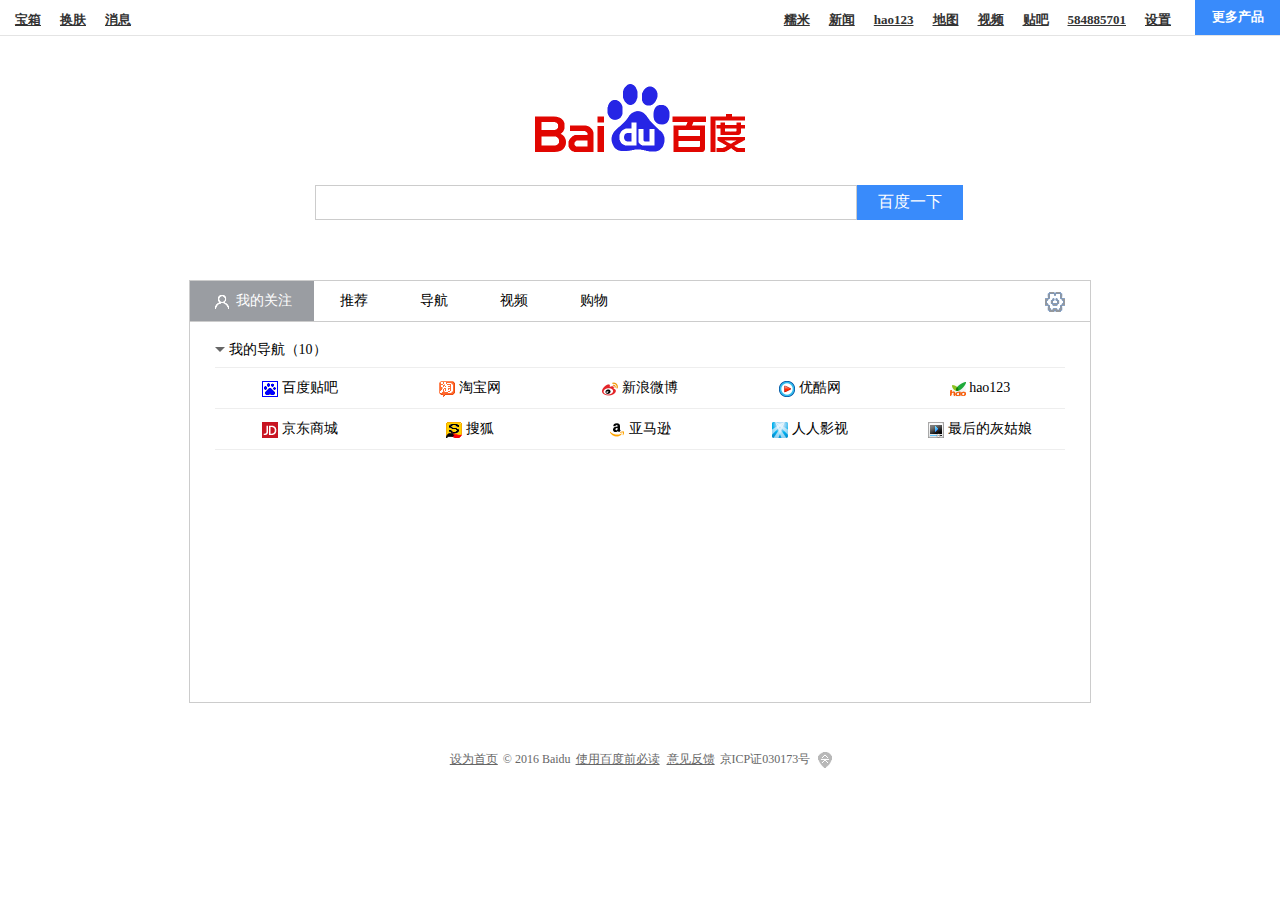
<file: index.html>
<!DOCTYPE HTML>

<head>
    <meta charset="utf-8" />
    <title>百度一下，你就知道</title>
    <link href="css/style.css" rel="stylesheet" type="text/css" />
    <link href="css/style2.css" rel="stylesheet" type="text/css" />
    <!--[if IE]>
    <link rel="stylesheet" type="text/css" href="css/iestyle.css" />
    <![endif]-->
    <!--[if IE 6]>
    <style>
    body {behavior: url("css/csshover.htc");}
    </style>
    <![endif]-->
</head>

<body>
    <div class="container"><!--head-->
<div class="header">
    <ul class="left">
        <li><a href="http://vip.baidu.com/act/special">宝箱</a></li>
        <!-- 换肤用一个slidedown来下滑一个div -->
        <li><a href="#" id="themeChange">换肤</a></li>
        <li><a id="message" href="#">消息</a>
            <div class="msg msg-box msg-position">
                <span class="arrow"><em></em></span>
                <p>您目前没有任何消息</p>
                <button class="clear-msg">清空消息</button>
                <button class="msg-settings">消息设置</button>
            </div>
        </li>
    </ul>
    <ul class="first">
        <li><a href="http://www.nuomi.com/?cid=002540" target="_blank">糯米</a></li>
        <li><a href="http://news.baidu.com" target="_blank">新闻</a></li>
        <li><a href="https://www.hao123.com" target="_blank">hao123</a></li>
        <li><a href="http://map.baidu.com" target="_blank">地图</a></li>
        <li><a href="http://v.baidu.com" target="_blank">视频</a></li>
        <li><a href="http://tieba.baidu.com" target="_blank">贴吧</a></li>
        <li id="client"><a href="http://i.baidu.com/">584885701</a>
            <ul class="msg client">
                <span class="arrow"><em></em></span>
                <li><a href="#">我的VIP</a></li>
                <li><a href="#">个人中心</a></li>
                <li><a href="#">账号设置</a></li>
                <li><a href="#">意见反馈</a></li>
                <li><a href="#">退出</a></li>
            </ul>
        </li>
        <li id="sett"><a href="#">设置</a>
            <ul class="msg sett">
                <span class="arrow"><em></em></span>
                <li><a href="#">搜索设置</a></li>
                <li><a href="#">高级搜索</a></li>
                <li><a href="#">开启预测</a></li>
                <li><a href="#">搜索历史</a></li>
            </ul>
        </li>
        <li class="special"><a href="#">更多产品</a>
            <ul class="sec">
                <li>
                    <a href="http://music.baidu.com/" target="_blank">更多产品</a>
                </li>
                <li>
                    <a href="http://music.baidu.com/" target="_blank"><img src="img/music.png" />音乐</a>
                </li>
                <li>
                    <a href="http://image.baidu.com/" target="_blank"><img src="img/image.png" />图片</a>
                </li>
                <li>
                    <a href="http://zhidao.baidu.com/" target="_blank"><img src="img/zhidao.png" />知道</a>
                </li>
                <li>
                    <a href="http://wenku.baidu.com/" target="_blank"><img src="img/wenku.png" />文库</a>
                </li>
                <li>
                    <a href="http://top.baidu.com/" target="_blank"><img src="img/bang.png" />风云榜</a>
                </li>
                <li>
                    <a href="http://e.baidu.com/" target="_blank"><img src="img/tuiguang.png" />百度推广</a>
                </li>
                <li><a href="http://www.baidu.com/more/" target="_blank">全部产品>></a></li>
            </ul>
        </li>
    </ul>
</div>
<!--end head-->
<!--content-->
<div class="content">
    <div class="logo">
        <img src="img/baidulogo.png?__inline" alt="百度logo" />
    </div>
    <div class="form">
        <form>
            <input class="keyWord" type="text" />
            <input class="bto" type="submit" value="百度一下" />
        </form>
    </div>
</div>
<!--end content-->
<!-- 切换tab -->
<div class="sub_container">
    <div class="sub_menu">
        <ul class="first-sub-menu">
            <li class="ssub-menu submenu_active">
                <em class="client_icon"></em>
                <span>我的关注</span>
            </li>
            <li>推荐</li>
            <li>导航</li>
            <li>视频</li>
            <li>购物</li>
        </ul>
        <!-- 设置的icon -->
        <span class="last-sub-menu"></span>
    </div>
    <!--  个人收藏  -->
    <div id="sub_wrap">
        <div class="sub_content sub_content_active">
            <div class="myblock">
                <div class="title_content">
                    <div class="title_content_left">
                        <div class="left_arrow">
                            <em class="unfold"></em>
                        </div>
                        <span>我的导航（10）</span>
                    </div>
                    <div class="title_content_right">
                        <span><a href="#">添加</a></span>
                        <span><a href="#">编辑</a></span>
                        <span><a href="#"><input type="checkbox">  分类显示</a></span>
                        <span><a href="#"><input type="checkbox" checked="checked">  返利模式</a></span>
                        <span>置顶</span>
                    </div>
                    <div class="clearfix"></div>
                </div>
                <div class="block_content">
                    <ul>
                        <li>
                            <a href="#"><img src="img/icon_baidu.png" /><span> 百度贴吧</span></a>
                        </li>
                        <li>
                            <a href="#"><img src="img/icon_taobao.png" /><span> 淘宝网</span></a>
                        </li>
                        <li>
                            <a href="#"><img src="img/icon_sina.png" /><span> 新浪微博</span></a>
                        </li>
                        <li>
                            <a href="#"><img src="img/icon_youku.png" /><span>  优酷网 </span></a>
                        </li>
                        <li>
                            <a href="#"><img src="img/icon_hao.png" /><span> hao123</span></a>
                        </li>
                    </ul>
                    <ul>
                        <li>
                            <a href="#"><img src="img/icon_jd.png" /><span> 京东商城</span></a>
                        </li>
                        <li>
                            <a href="#"><img src="img/icon_souhu.png" /><span> 搜狐 </span></a>
                        </li>
                        <li>
                            <a href="#"><img src="img/icon_amazon.png" /><span> 亚马逊 </span></a>
                        </li>
                        <li>
                            <a href="#"><img src="img/icon_renrenyingshi.png" /><span> 人人影视</span></a>
                        </li>
                        <li>
                            <a href="#"><img src="img/icon_shipin.png" /><span> 最后的灰姑娘</span></a>
                        </li>
                    </ul>
                </div>
            </div>
        </div>
        <div class="sub_content ">
            <h2>时间有限，这部分细节暂时未能实现。这是推荐推荐推荐</h2>
        </div>
        <div class="sub_content ">
            <h2>时间有限，这部分细节暂时未能实现。这是导航</h2></div>
        <div class="sub_content">
            <h2>时间有限，这部分细节暂时未能实现。这是视频</h2></div>
        <div class="sub_content">
            <h2>时间有限，这部分细节暂时未能实现。这是购物</h2></div>
    </div>
</div>
<!-- 切换 -->
<!--footer-->
<div class="footer">
    <p class="ft2">
        <a href="#">设为首页</a> &copy; 2016 Baidu
        <a href="#">使用百度前必读</a>
        <a href="#">意见反馈</a> 京ICP证030173号
        <img src="img/copy_rignt_24.png" />
    </p>
</div>
<!--end footer-->

    </div>
    <div id="theme">
        <div class="theme_title">
            <ul>
                <li class="theme_title_active">热门</li>
                <li>游戏</li>
                <em></em>
                <li>热门</li>
                <li id="uptohide">收起</li>
            </ul>
        </div>
        <div class="theme_content">
            <ul class="theme_style theme_active">
                <li class="blue"></li>
                <li class="purple"></li>
            </ul>
            <ul class="theme_style">
                <li class="grey"></li>
                <li class="green"></li>
            </ul>
            <ul class="theme_style">
                <li class="yellow"></li>
                <li class="orange"></li>
            </ul>
        </div>
    </div>
    <script type="text/javascript" src="script/jquery-2.2.0.min.js"></script>
    <script type="text/javascript" src="script/jq.js"></script>
</body>

</html>
</file>
<file: css/style.css>
* {
      margin: 0;
      padding: 0;
  }
  
  html,
  body,
  .container {
      width: 100%;
      position: relative;
      min-height: 600px;
      min-width: 810px;
      background: #fff;
      padding-bottom: 10px;
  }
  /*header*/
  
  .header {
      height: 35px;
      border-bottom: 1px solid #e4e4e4;
      position: relative;
  }
  
  .header .left {
      float: left;
      list-style-type: none;
      margin-top: 5px;
      position: relative;
  }
  
  .header .first {
      margin-top: 5px;
      /*margin-right: 10px;*/
      float: right;
      list-style-type: none;
  }
  
  .header>ul>li {
      padding-left: 15px;
      display: inline-block;
      font-size: 13px;
      font-weight: bold;
      line-height: 30px;
      position: relative;
  }
  
  .header a:link,
  .header li a:visited {
      color: #333;
  }
  /*从这里开始时导航栏，点击或移动而展现出来的样式～～～*/
  
  .msg {
      position: absolute;
      top: 30px;
      left: 10px;
      font-size: 12px;
      color: #333;
      z-index: 999;
      text-align: center;
      border: 1px solid #e4e4e4;
      box-shadow: 0 0 1px 1px rgba(230, 230, 230, 0.7);
  }
  
  .arrow {
      position: absolute;
      z-index: 2;
      top: -11px;
      left: 43%;
      display: inline-block;
      width: 0;
      height: 0;
      line-height: 0;
      border: 5px dashed transparent;
      border-bottom: 5px solid #e3e3e3;
      font-size: 0;
  }
  
  .arrow em {
      position: absolute;
      top: -4px;
      left: -5px;
      display: block;
      width: 0 !important;
      height: 0 !important;
      line-height: 0;
      font-size: 0;
      color: #666;
      border-top: 5px dashed transparent;
      border-left: 5px dashed transparent;
      border-right: 5px dashed transparent;
      border-bottom: 5px solid #fff;
  }
  
  .msg p {
      width: 80%;
      margin: 0 auto;
      height: 88px;
      border-bottom: 1px solid #e4e4e4;
      text-align: center;
      line-height: 88px;
  }
  
  .msg button {
      width: 82px;
      height: 28px;
      font-size: 12px;
      line-height: 28px;
      color: #fff;
      margin-right: 10px;
      margin-top: 10px;
      border: 1px solid rgba(240, 240, 240, 0.8);
  }
  
  .msg button:hover {
      cursor: pointer;
  }
  
  .msg .clear-msg {
      margin-left: 10px;
      background: #bcbcbc;
  }
  
  .msg .msg-settings {
      background-color: #389cff;
  }
  
  .client {
      display: none;
  }
  
  .sett {
      left: -8px;
      display: none;
  }
  
  .msg-box {
      display: none;
      left: -80px;
      height: 139px;
      width: 240px;
  }
  
  .client li,
  .sett li {
      width: 60px;
      list-style-type: none;
      padding: 0 5px;
      border-bottom: 1px solid #e4e4e4;
  }
  
  .client li:hover,
  .sett li:hover {
      background-color: #398bfb;
  }
  
  .client li a,
  .sett li a {
      text-decoration: none;
      display: block;
      color: #000;
  }
  
  .client li:hover a,
  .sett li:hover a {
      color: #fff;
  }
  
  .special {
      z-index: 2;
      width: 90px;
      /*height:34px;*/
  }
  
  .special>a {
      display: block;
      position: absolute;
      width: 86px;
      height: 36px;
      line-height: 36px;
      background-color: #398BFB;
      text-align: center;
      top: -25px;
      right: -1px;
  }
  
  .header .first .special>a:link,
  .header .first .special>a:visited {
      color: #fff;
      text-decoration: none;
  }
  
  .sec {
      position: absolute;
      background: #f9f9f9;
      width: 90px;
      height: 800px;
      top: -34px;
      padding-top: 15px;
      border-left: 1px solid #eee;
      display: none;
  }
  
  .sec li {
      list-style-type: none;
      text-align: center;
      border-bottom: 1px solid #e4e4e4;
  }
  
  .special .sec li a {
      color: #717171;
      text-decoration: none;
  }
  
  .special .sec li a:hover {
      text-decoration: underline;
  }
  
  .sec li a img {
      display: block;
      height: 36px;
      width: auto;
      margin: 10px auto 5px;
      cursor: pointer;
  }
  /*END*/
  /*内容的开始，搜索框和button*/
  
  .content,
  .logo {
      width: 100%;
  }
  
  .logo img {
      display: block;
      border: none;
      height: 129px;
      width: 270px;
      margin: 20px auto 0 auto;
  }
  
  .form {
      width: 650px;
      height: 35px;
      margin: 0 auto;
      padding: 0;
      vertical-align: center;
  }
  
  input.keyWord {
      width: 530px;
      height: 29px;
      float: left;
      padding: 2px 5px;
      border: 1px #ccc solid;
      background-color: inherit;
      font-size: 16px;
      vertical-align: center;
  }
  
  input.keyWord:focus {
      outline: 2px #398BFB solid;
  }
  
  input.keyWord:hover {
      border: 1px #bbb solid;
  }
  
  input.bto {
      width: 106px;
      height: 35px;
      border: none;
      float: left;
      background: #398BFB;
      font-size: 16px;
      color: #ffffff;
  }
  
  .bto:hover,
  .bto:active {
      background: #3781f0;
      cursor: pointer;
  }
  /*搜索框END*/
  /*下部分导航开始*/
  
  .sub_container {
      width: 900px;
      margin: 60px auto;
      border: 1px solid #ccc;
  }
  /*子导航栏的开始*/
  
  .sub_container .sub_menu {
      border-bottom: 1px solid #ccc;
      height: 40px;
      font-size: 14px;
      color: #000;
  }
  
  .sub_menu .first-sub-menu li span {
      line-height: 40px;
  }
  
  .sub_menu .first-sub-menu li {
      list-style-type: none;
      float: left;
      width: 80px;
      height: 40px;
      text-align: center;
      line-height: 40px;
  }
  
  .sub_menu .first-sub-menu .ssub-menu {
      float: left;
      height: 40px;
      width: 124px;
      text-align: center;
  }
  /*这个是第一个加icon的效果样式*/
  
  .sub_menu .first-sub-menu li .client_icon {
      display: inline-block;
      width: 20px;
      height: 20px;
      background: url(../img/index_widthlg.png) no-repeat -39px -130px;
      vertical-align: middle;
  }
  /*导航栏中active的样式*/
  
  .submenu_active {
      background: #9a9da2;
      color: #fff;
      cursor: pointer;
  }
  
  .sub_menu .first-sub-menu li:not(.submenu_active):hover {
      background: #b3b6bb;
      color: #fff;
      cursor: pointer;
  }
  
  .sub_menu .last-sub-menu {
      display: inline-block;
      height: 24px;
      width: 24px;
      margin: 10px 23px 10px auto;
      float: right;
      background: url(../img/index_widthlg.png) no-repeat -349px -132px;
  }
  
  .sub_menu .last-sub-menu:hover {
      cursor: pointer;
      background: url(../img/index_widthlg.png) no-repeat -349px -157px;
  }
  /*子导航栏的结束*/
</file>
<file: css/style2.css>
/*可转换部分的样式*/
  /*我的收藏部分*/
  
  .sub_content {
      display: none;
  }
  
  .sub_content_active {
      display: block;
      box-sizing: border-box;
      width: 100%;
      padding: 10px;
      height: 380px;
  }
  
  .sub_content .myblock {
      width: 850px;
      margin: 5px 15px;
      font-size: 14px;
      color: #000;
      overflow: hidden;
      line-height: 25px;
  }
  
  .myblock .title_content {
      width: 100%;
      border-bottom: 1px solid #eee;
      height: 30px;
  }
  
  .myblock .title_content .title_content_left {
      float: left;
      width: 500px;
  }
  
  .myblock .title_content .title_content_left:hover {
      cursor: pointer;
  }
  
  .title_content_left .left_arrow {
      position: relative;
      display: inline-block;
      height: 10px;
      width: 10px;
  }
  
  .title_content_left .left_arrow em {
      display: block;
      position: absolute;
      height: 0;
      line-height: 0;
      width: 0;
      font-size: 0;
      border: 5px dashed transparent;
  }
  
  .title_content_left .left_arrow .unfold {
      top: 3px;
      left: 0;
      border-top: 5px solid #666;
  }
  
  .title_content_left .left_arrow .fold {
      top: 0;
      left: 3px;
      border-left: 5px solid #666;
  }
  
  .title_content .title_content_right {
      float: right;
      display: none;
  }
  
  .title_content_right span {
      display: inline-block;
      width: auto;
      height: 30px;
      margin-left: 20px;
      color: rgba(153, 153, 153, 0.8);
      cursor: pointer;
  }
  
  .title_content_right span a {
      text-decoration: none;
      color: #000;
  }
  
  .title_content_right span a:hover {
      color: #398BFB;
  }
  
  .title_content_right span a input {
      border: 1px solid #398BFB;
  }
  /*block_content的样式开始*/
  
  .block_content {}
  
  .block_content ul {
      height: 40px;
      border-bottom: 1px solid #eee;
  }
  
  .block_content ul li {
      text-align: center;
      list-style: none;
      float: left;
      width: 170px;
      line-height: 40px;
  }
  
  .block_content ul li a {
      text-decoration: none;
      display: block;
      width: 100%;
      height: 100%;
      color: #000;
  }
  
  .block_content ul li a img {
      width: 16px;
      height: 16px;
      vertical-align: middle;
  }
  
  .block_content ul li a:hover {
      background: #f5f5f5;
      cursor: pointer;
  }
  /*我的收藏样式end*/
  /*footer start*/
  
  .footer {
      width: 100%;
      position: absolute;
      bottom: 5px!important;
      font-size: 12px;
  }
  
  .ft2 {
      width: 400px;
      margin: 0 auto;
      color: #666;
      text-align: center;
  }
  
  .ft2 a {
      text-decoration: underline;
  }
  
  .ft2 a:link,
  .ft2 a:visited {
      color: #666;
      padding: 0px 2px;
  }
  
  .footer p img {
      vertical-align: bottom;
      padding-left: 5px;
  }
  /*清除快！！！*/
  
  .clearfix {
      -ms-zoom: 1;
      *zoom: 1;
  }
  
  .clearfix:after {
      content: ".";
      display: block;
      clear: both;
      visibility: hidden;
      line-height: 0;
      font-size: 0;
      height: 0;
  }
  /*换肤的样式*/
  
  #theme {
      position: absolute;
      width: 100%;
      height: 250px;
      border-bottom: 1px solid #eee;
      z-index: 4;
      top: 0;
      background: rgba(255, 255, 255, 1);
      box-shadow: 0 0 1px 3px rgba(219, 219, 200, 0.5);
      display: none;
  }
  
  .theme_title {
      width: 100%;
      border-bottom: 1px solid #eee;
      padding: 10px;
      font-size: 14px;
      color: #666;
  }
  
  .theme_title ul,
  .theme_content {
      width: 911px;
      margin: 0 auto;
  }
  
  .theme_title ul li {
      list-style: none;
      display: inline-block;
      width: 70px;
      height: 30px;
      line-height: 30px;
      text-align: center;
      cursor: pointer;
  }
  
  .theme_title ul li.theme_title_active {
      background: #398BFB;
      color: #fff;
  }
  
  .theme_title ul li:not(.theme_title_active):hover {
      background: #3199ff;
      color: #fff;
  }
  
  .theme_title ul em {
      display: inline-block;
      height: 14px;
      border-left: 1px solid #bbb;
      vertical-align: middle;
  }
  
  #uptohide {
      float: right;
      color: #398BFB;
  }
  
  .theme_content {
      height: 180px;
      margin-top: 10px;
  }
  
  .theme_style {
      display: none;
  }
  
  .theme_active {
      display: block;
  }
  
  .theme_content ul li {
      list-style: none;
      display: inline-block;
      padding: 3px;
      width: 170px;
      height: 107px;
      margin-right: 20px;
      border: 1px solid #999;
      box-shadow: 0 0 1px 1px rgba(200, 200, 200, 0.7);
      cursor: pointer;
  }
  
  .blue {
      background-color: #bbf8f9;
  }
  
  .purple {
      background-color: #f2bbf9;
  }
  
  .yellow {
      background-color: #f2f9bb;
  }
  
  .orange {
      background-color: #fddda6;
  }
  
  .grey {
      background-color: #e7e6e5;
  }
  
  .green {
      background-color: #c5fcce;
  }
</file>
<file: css/iestyle.css>
/*此css文件为专门为ie编写*/

body{
    behavior:url(csshover.htc);
}
/*由于ie对nth-child不支持，所以另外写了一版用float：left的nav导航栏*/
.header {
    width: 100%;
    height: 50px;
    position: relative;
}

.first {
    width: 550px;
    height: 30px;
    position: absolute;
    top: -10px;
    right: 0px;
}

.first li {
    float: left;
    padding: 4px 6px;
    font-size: 13px;
    line-height: 24px;
    text-align: center;
    vertical-align: center;
}

.first li a {
    padding: 2px 3px;
}

.first li a:link,
.first li a:visited {
    color: #333;
}

.first li a:hover,
.first li a:active {
    color: #031ac8;
    font-size: bolder;
}

.first .special a {
    word-spacing: 0.3em;
    background: #398bfb;
    font: '微软雅黑' 13px;
    color: #fffcfe!important;
}

/*footer start*/

.footer{

}
</file>
